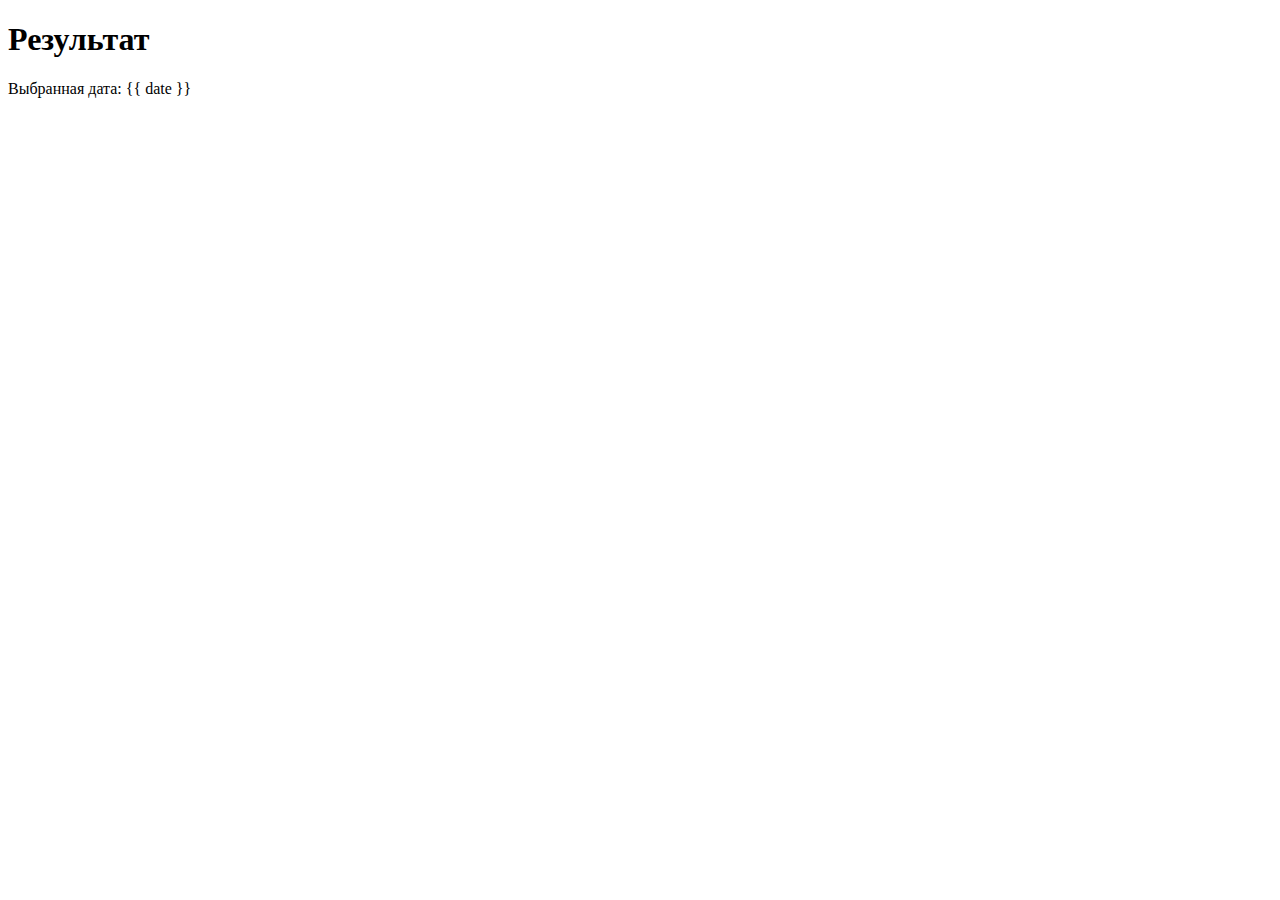
<file: set_reports/cashierspeed/templates/result.html>
<!DOCTYPE html>
<html lang="en">
<head>
    <meta charset="UTF-8">
    <title>Результат</title>
</head>
<body>
  <h1>Результат</h1>
    <p>Выбранная дата: {{ date }}</p>
    <!-- Дополните этот шаблон соответствующими данными -->
</body>
</html>
</file>
